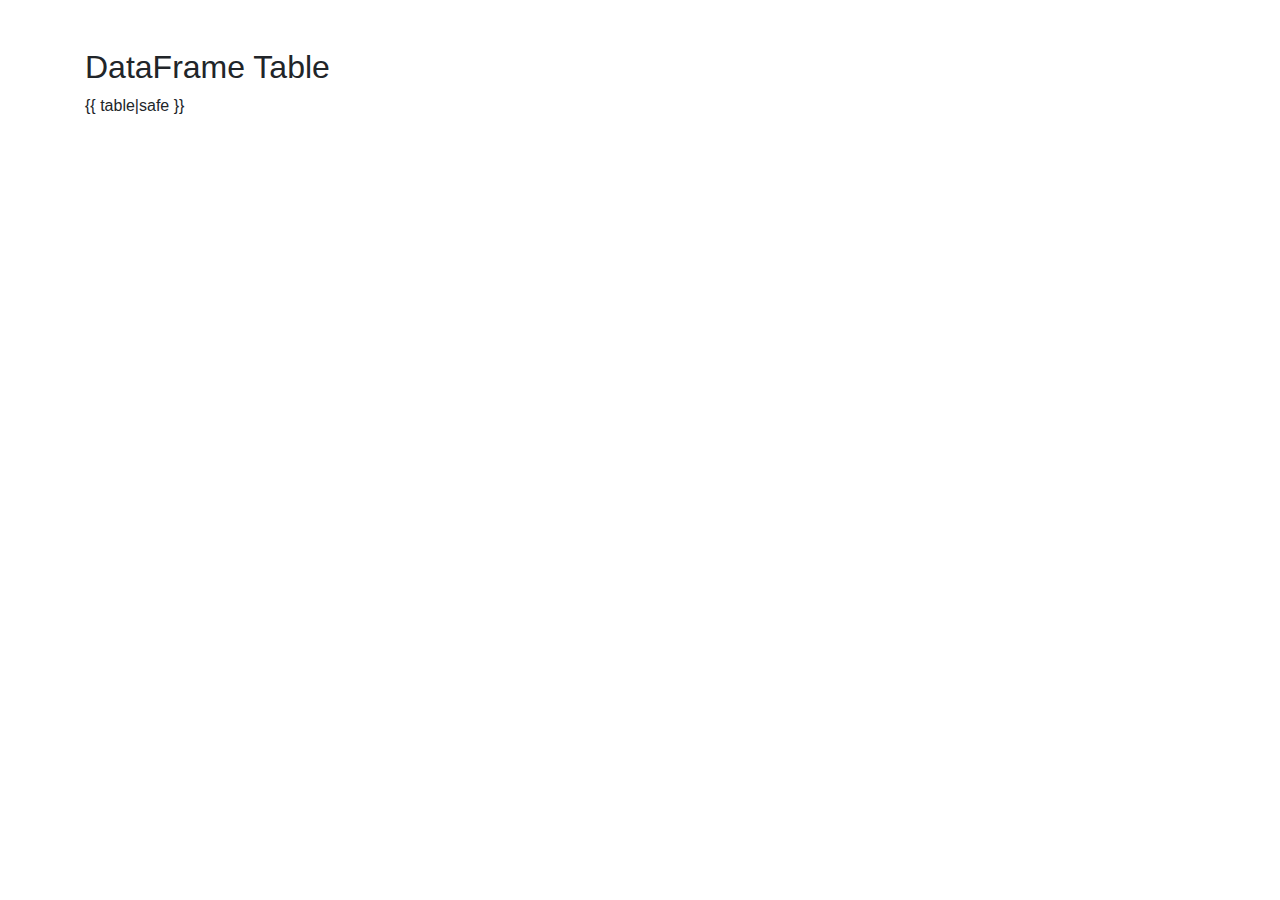
<file: app/templates/table.html>
<!DOCTYPE html>
<html lang="en">
<head>
    <meta charset="UTF-8">
    <meta name="viewport" content="width=device-width, initial-scale=1.0">
    <title>DataFrame Table</title>
    <link rel="stylesheet" href="https://stackpath.bootstrapcdn.com/bootstrap/4.5.2/css/bootstrap.min.css">
</head>
<body>
    <div class="container mt-5">
        <h2>DataFrame Table</h2>
        <!-- Render the table HTML -->
        {{ table|safe }}
    </div>
</body>
</html>
</file>
